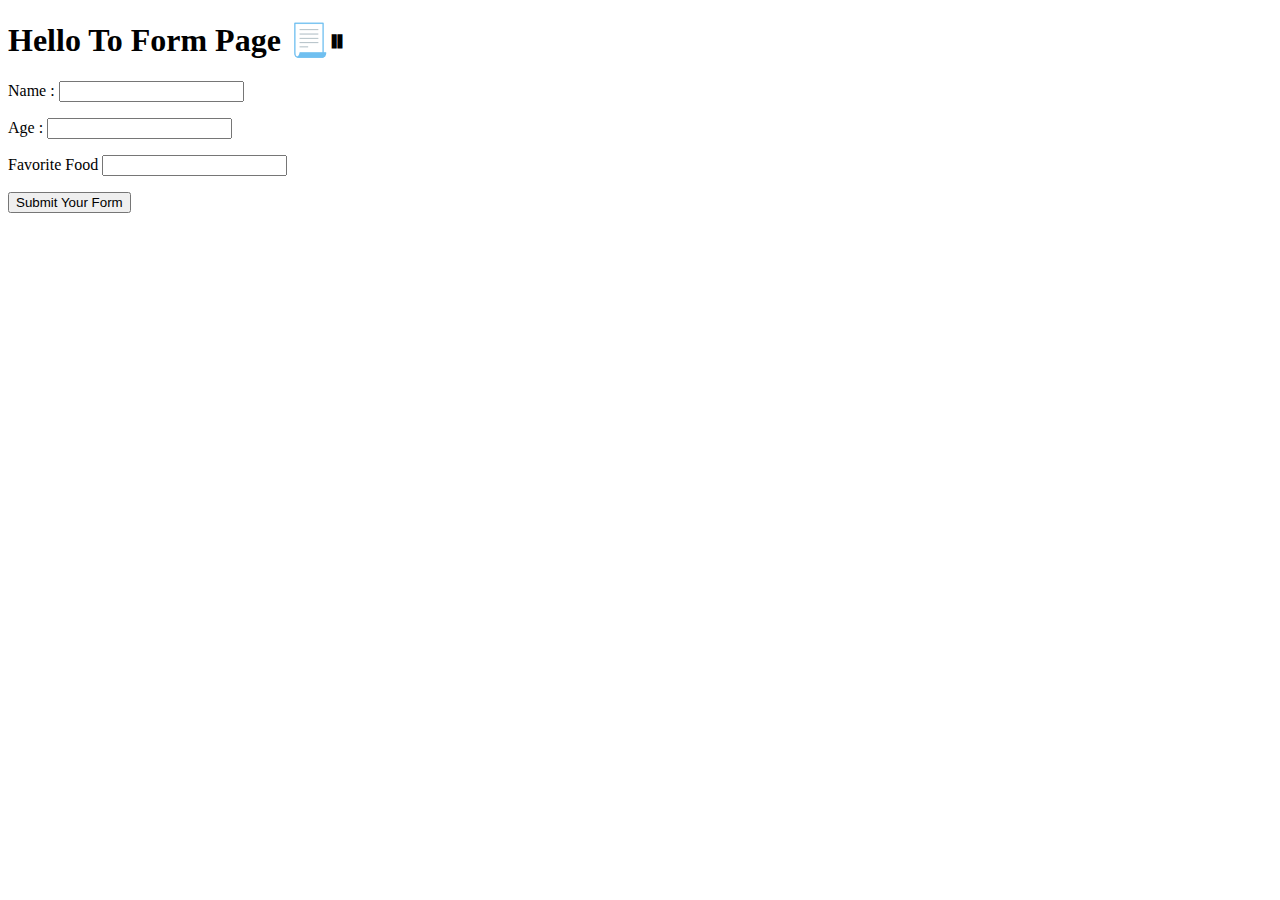
<file: W01_D05/templates/form.html>
<!DOCTYPE html>
<html lang="en">
<head>
    <meta charset="UTF-8">
    <meta http-equiv="X-UA-Compatible" content="IE=edge">
    <meta name="viewport" content="width=device-width, initial-scale=1.0">
    <title>Form Page</title>
</head>
<body>
    <h1>Hello To Form Page 📃⏸</h1>
    <form action="/process" method="post">
        <p>
            Name : <input type="text" name="username">
        </p>
        <p>
            Age : <input type="number" name="user_age">
        </p>
        <p>
            Favorite Food <input type="text" name="fav_food">
        </p>
        <button>Submit Your Form</button>
    </form>
</body>
</html>
</file>
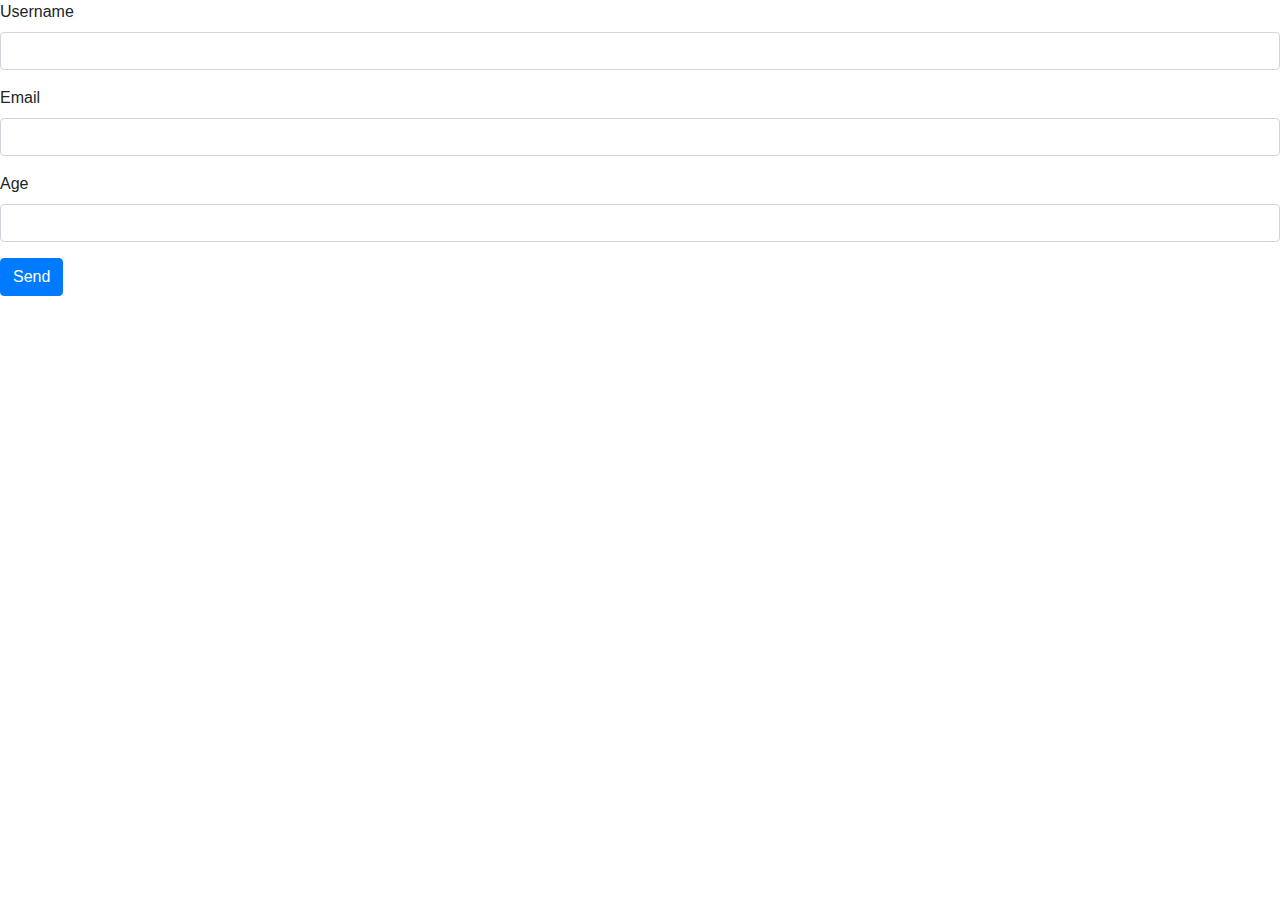
<file: W02_D03/templates/form.html>
<!DOCTYPE html>
<html lang="en">
<head>
    <meta charset="UTF-8">
    <meta http-equiv="X-UA-Compatible" content="IE=edge">
    <meta name="viewport" content="width=device-width, initial-scale=1.0">
    <link rel="stylesheet" href="https://cdn.jsdelivr.net/npm/bootstrap@4.0.0/dist/css/bootstrap.min.css" integrity="sha384-Gn5384xqQ1aoWXA+058RXPxPg6fy4IWvTNh0E263XmFcJlSAwiGgFAW/dAiS6JXm" crossorigin="anonymous">
    <title>Form</title>
</head>
<body>
    <!-- form>(.form-group>(label+input[class="form-control"]))*3+button -->
    <form action="/process" method="post">
        <div class="form-group">
            <label for="">Username</label>
            <input type="text" class="form-control" name="username">
        </div>
        <div class="form-group">
            <label for="">Email</label>
            <input type="text" class="form-control" name="email">
        </div>
        <div class="form-group">
            <label for="">Age</label>
            <input type="number" class="form-control" name="age">
        </div>
        <button class="btn btn-primary">Send</button>
    </form>
</body>
</html>
</file>
